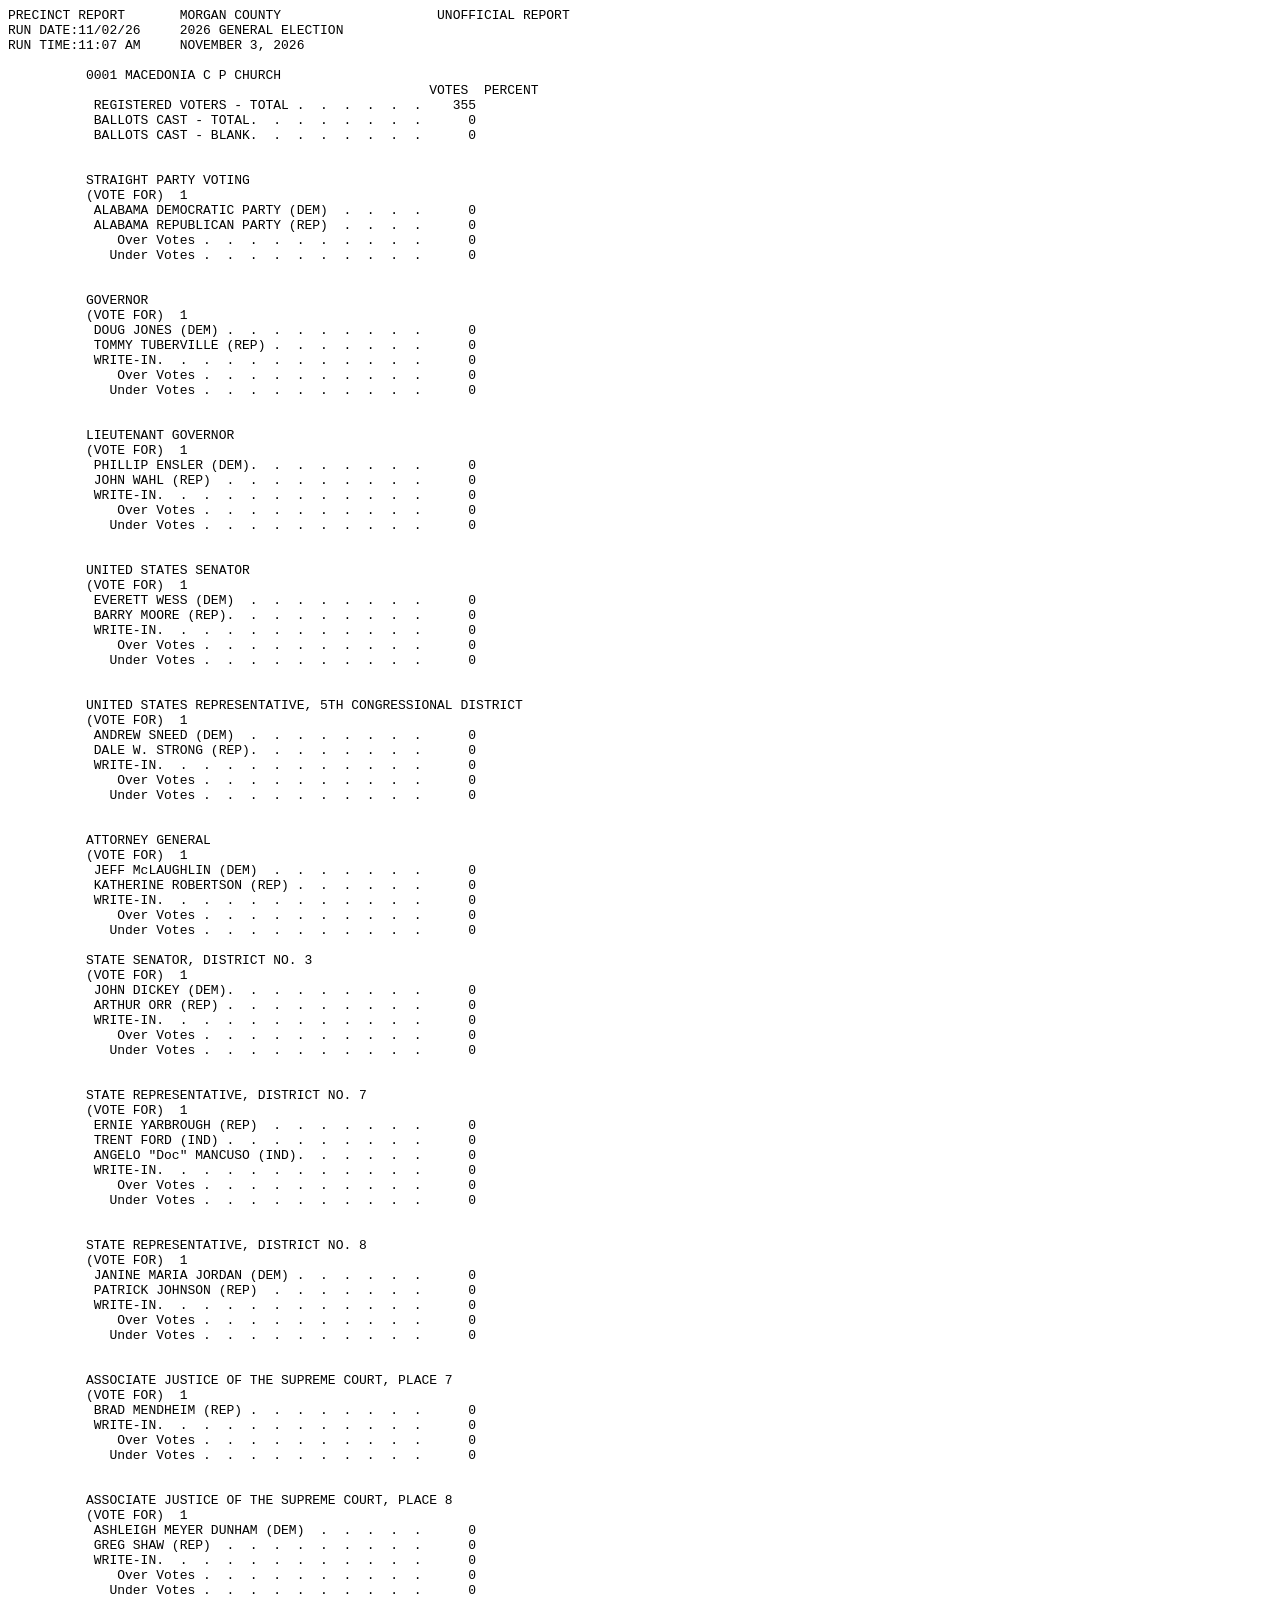
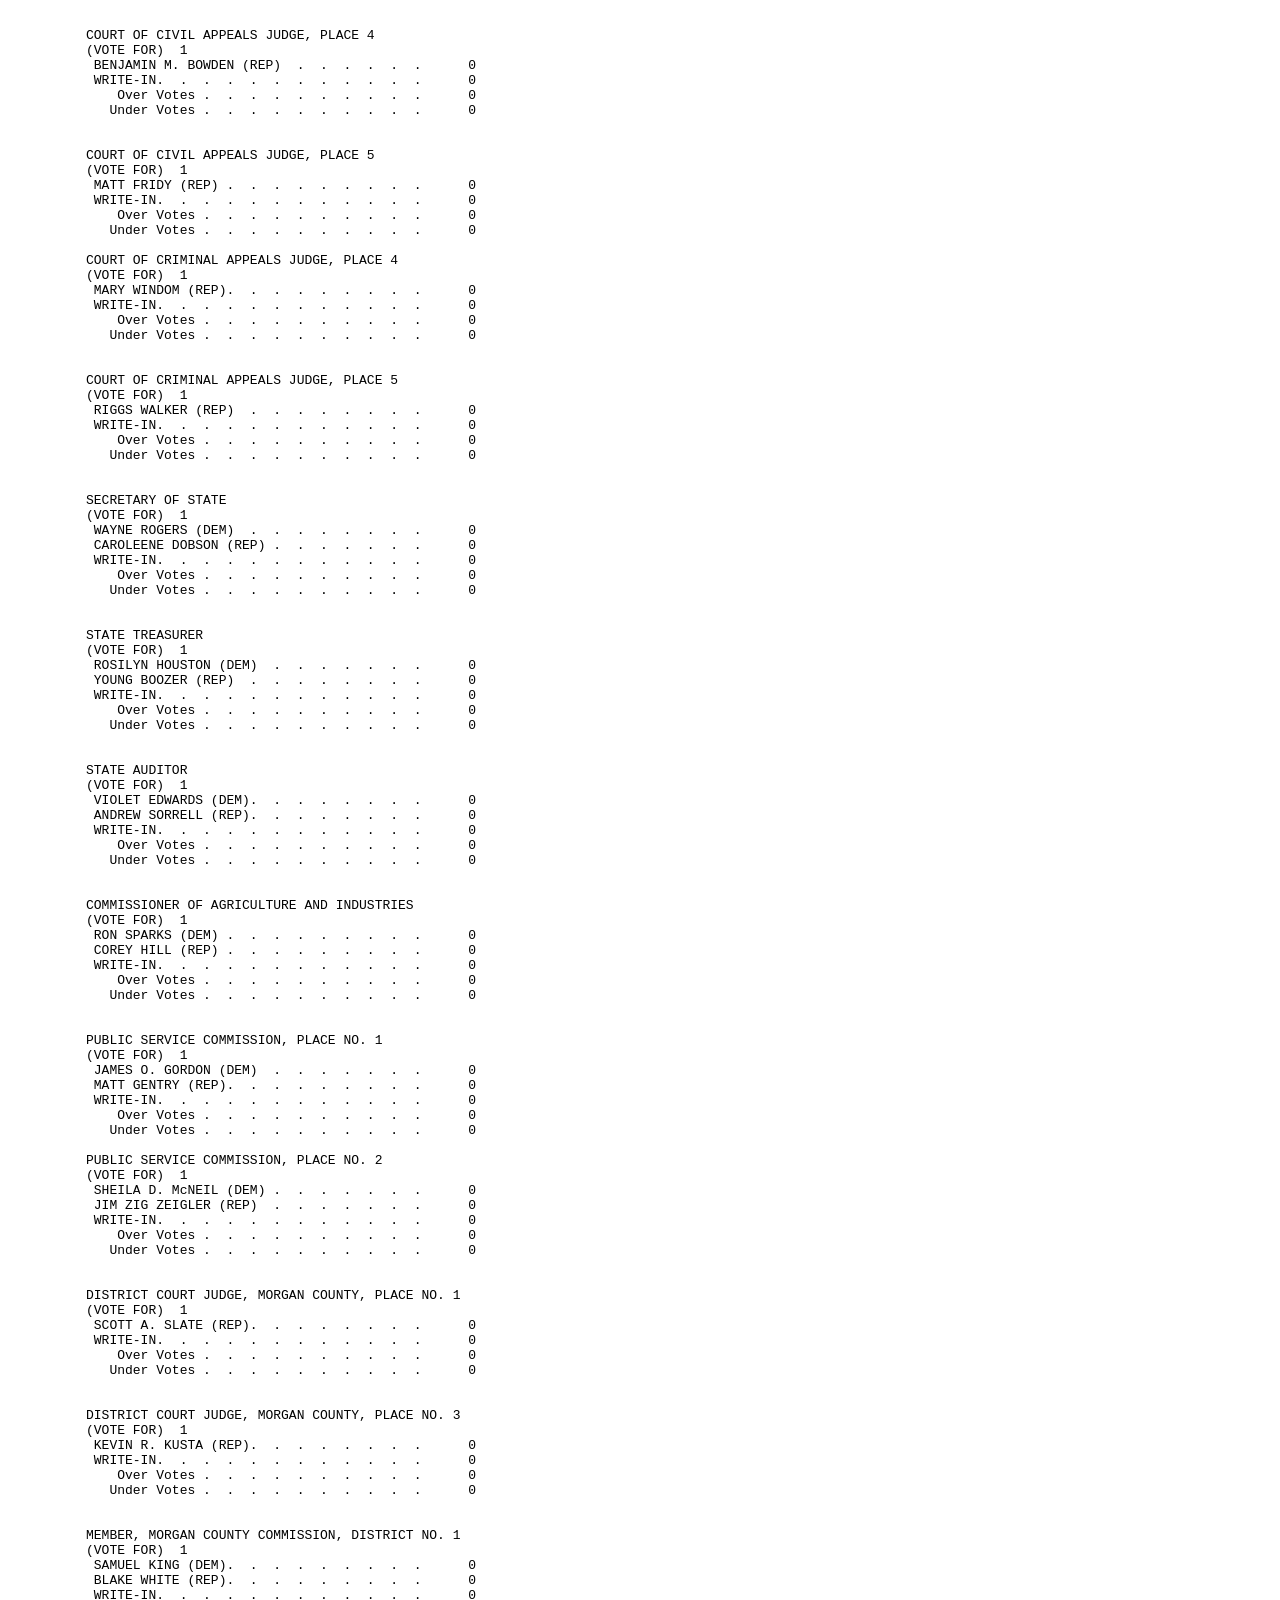
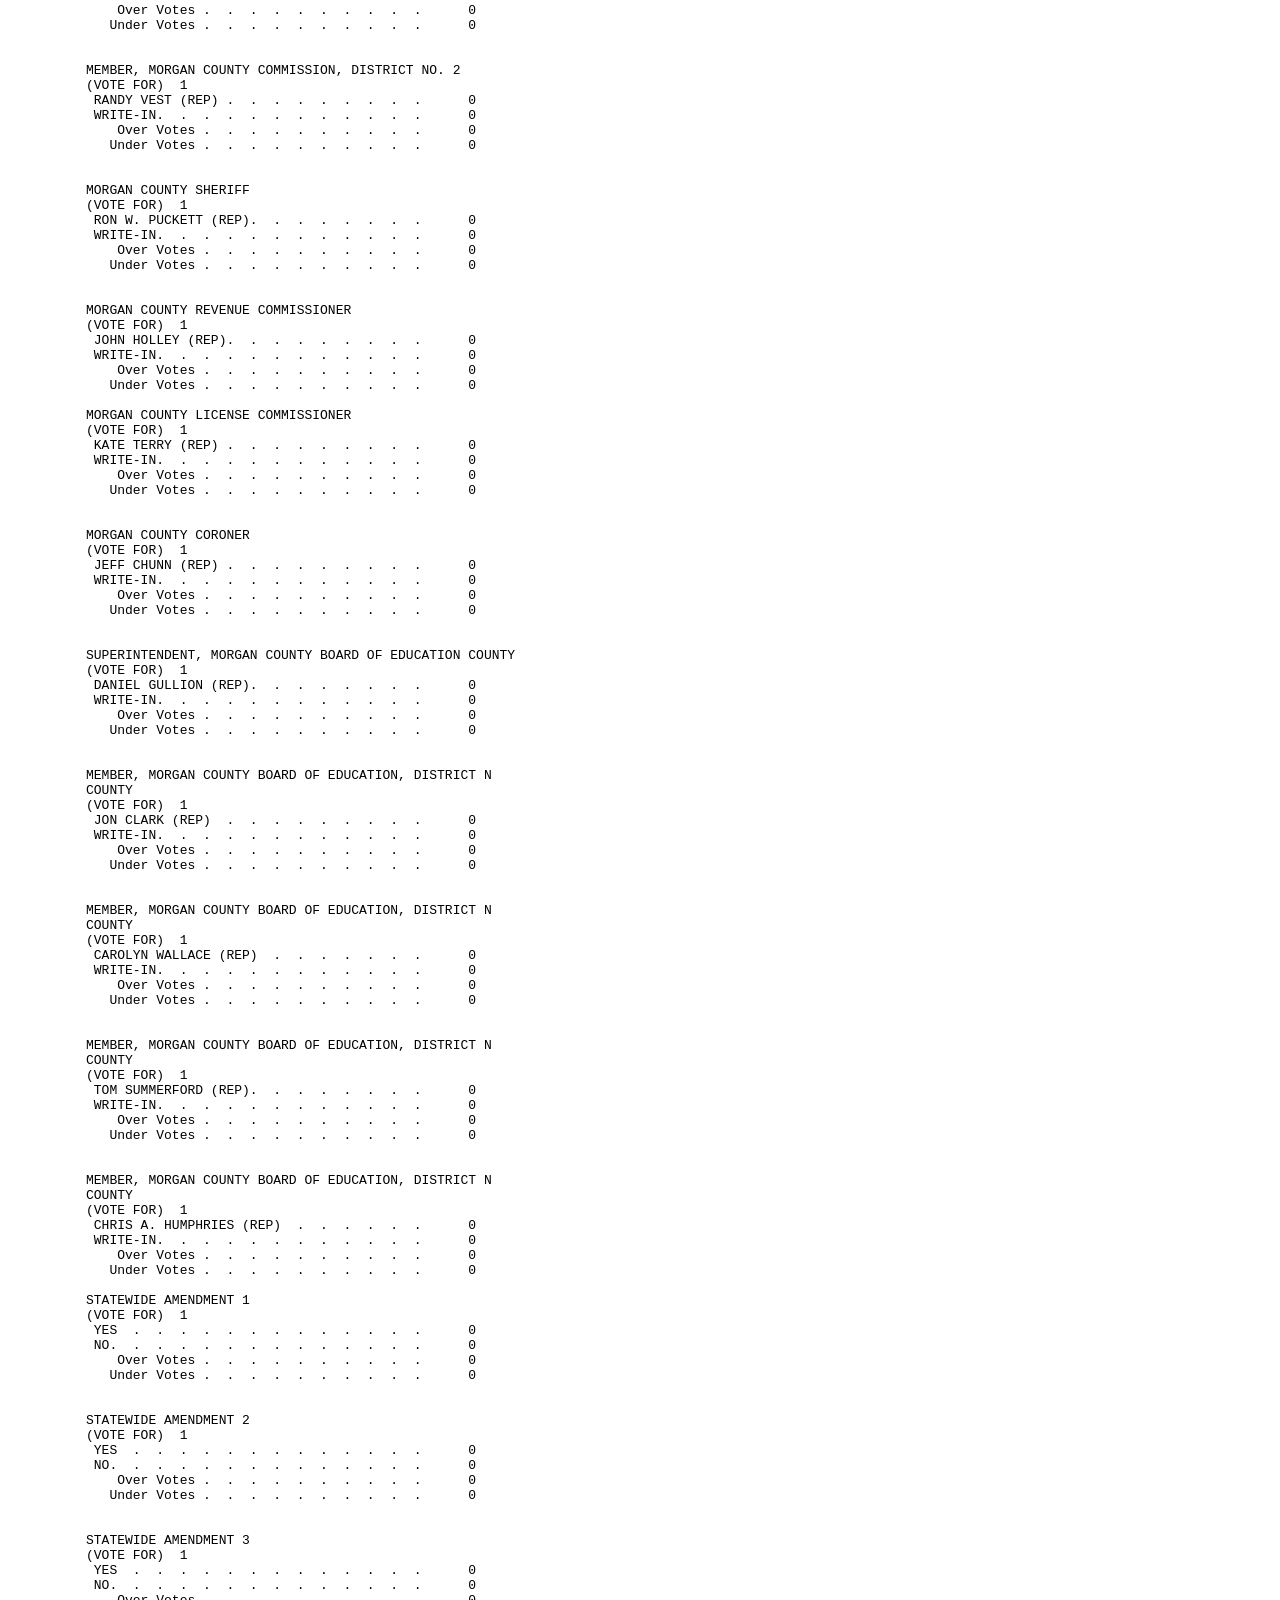
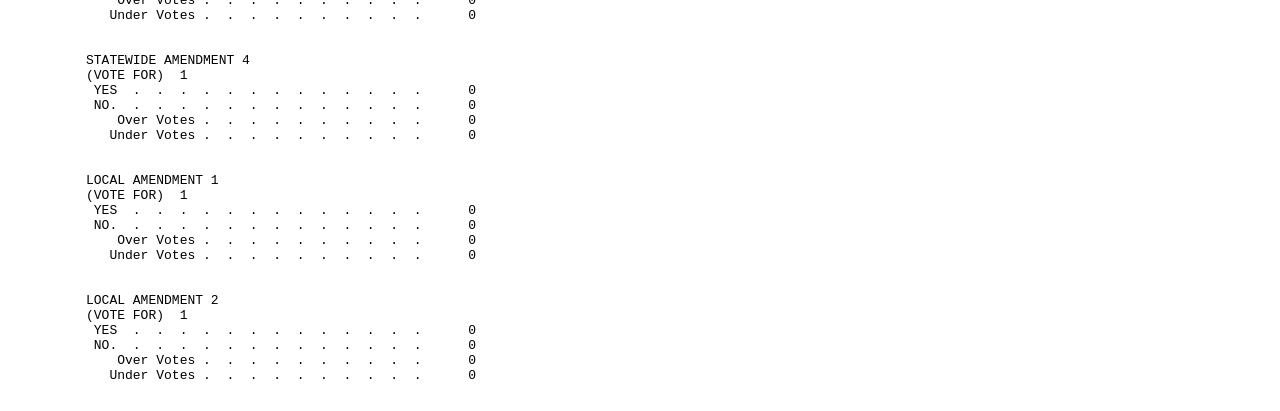
<file: tests/fixtures/morgan-2026-test-precinct.html>
<HTML>
<PRE>
PRECINCT REPORT       MORGAN COUNTY                    UNOFFICIAL REPORT
RUN DATE:11/02/26     2026 GENERAL ELECTION
RUN TIME:11:07 AM     NOVEMBER 3, 2026

          0001 MACEDONIA C P CHURCH
                                                      VOTES  PERCENT
           REGISTERED VOTERS - TOTAL .  .  .  .  .  .    355
           BALLOTS CAST - TOTAL.  .  .  .  .  .  .  .      0
           BALLOTS CAST - BLANK.  .  .  .  .  .  .  .      0


          STRAIGHT PARTY VOTING
          (VOTE FOR)  1
           ALABAMA DEMOCRATIC PARTY (DEM)  .  .  .  .      0
           ALABAMA REPUBLICAN PARTY (REP)  .  .  .  .      0
              Over Votes .  .  .  .  .  .  .  .  .  .      0
             Under Votes .  .  .  .  .  .  .  .  .  .      0


          GOVERNOR
          (VOTE FOR)  1
           DOUG JONES (DEM) .  .  .  .  .  .  .  .  .      0
           TOMMY TUBERVILLE (REP) .  .  .  .  .  .  .      0
           WRITE-IN.  .  .  .  .  .  .  .  .  .  .  .      0
              Over Votes .  .  .  .  .  .  .  .  .  .      0
             Under Votes .  .  .  .  .  .  .  .  .  .      0


          LIEUTENANT GOVERNOR
          (VOTE FOR)  1
           PHILLIP ENSLER (DEM).  .  .  .  .  .  .  .      0
           JOHN WAHL (REP)  .  .  .  .  .  .  .  .  .      0
           WRITE-IN.  .  .  .  .  .  .  .  .  .  .  .      0
              Over Votes .  .  .  .  .  .  .  .  .  .      0
             Under Votes .  .  .  .  .  .  .  .  .  .      0


          UNITED STATES SENATOR
          (VOTE FOR)  1
           EVERETT WESS (DEM)  .  .  .  .  .  .  .  .      0
           BARRY MOORE (REP).  .  .  .  .  .  .  .  .      0
           WRITE-IN.  .  .  .  .  .  .  .  .  .  .  .      0
              Over Votes .  .  .  .  .  .  .  .  .  .      0
             Under Votes .  .  .  .  .  .  .  .  .  .      0


          UNITED STATES REPRESENTATIVE, 5TH CONGRESSIONAL DISTRICT
          (VOTE FOR)  1
           ANDREW SNEED (DEM)  .  .  .  .  .  .  .  .      0
           DALE W. STRONG (REP).  .  .  .  .  .  .  .      0
           WRITE-IN.  .  .  .  .  .  .  .  .  .  .  .      0
              Over Votes .  .  .  .  .  .  .  .  .  .      0
             Under Votes .  .  .  .  .  .  .  .  .  .      0


          ATTORNEY GENERAL
          (VOTE FOR)  1
           JEFF McLAUGHLIN (DEM)  .  .  .  .  .  .  .      0
           KATHERINE ROBERTSON (REP) .  .  .  .  .  .      0
           WRITE-IN.  .  .  .  .  .  .  .  .  .  .  .      0
              Over Votes .  .  .  .  .  .  .  .  .  .      0
             Under Votes .  .  .  .  .  .  .  .  .  .      0

          STATE SENATOR, DISTRICT NO. 3
          (VOTE FOR)  1
           JOHN DICKEY (DEM).  .  .  .  .  .  .  .  .      0
           ARTHUR ORR (REP) .  .  .  .  .  .  .  .  .      0
           WRITE-IN.  .  .  .  .  .  .  .  .  .  .  .      0
              Over Votes .  .  .  .  .  .  .  .  .  .      0
             Under Votes .  .  .  .  .  .  .  .  .  .      0


          STATE REPRESENTATIVE, DISTRICT NO. 7
          (VOTE FOR)  1
           ERNIE YARBROUGH (REP)  .  .  .  .  .  .  .      0
           TRENT FORD (IND) .  .  .  .  .  .  .  .  .      0
           ANGELO "Doc" MANCUSO (IND).  .  .  .  .  .      0
           WRITE-IN.  .  .  .  .  .  .  .  .  .  .  .      0
              Over Votes .  .  .  .  .  .  .  .  .  .      0
             Under Votes .  .  .  .  .  .  .  .  .  .      0


          STATE REPRESENTATIVE, DISTRICT NO. 8
          (VOTE FOR)  1
           JANINE MARIA JORDAN (DEM) .  .  .  .  .  .      0
           PATRICK JOHNSON (REP)  .  .  .  .  .  .  .      0
           WRITE-IN.  .  .  .  .  .  .  .  .  .  .  .      0
              Over Votes .  .  .  .  .  .  .  .  .  .      0
             Under Votes .  .  .  .  .  .  .  .  .  .      0


          ASSOCIATE JUSTICE OF THE SUPREME COURT, PLACE 7
          (VOTE FOR)  1
           BRAD MENDHEIM (REP) .  .  .  .  .  .  .  .      0
           WRITE-IN.  .  .  .  .  .  .  .  .  .  .  .      0
              Over Votes .  .  .  .  .  .  .  .  .  .      0
             Under Votes .  .  .  .  .  .  .  .  .  .      0


          ASSOCIATE JUSTICE OF THE SUPREME COURT, PLACE 8
          (VOTE FOR)  1
           ASHLEIGH MEYER DUNHAM (DEM)  .  .  .  .  .      0
           GREG SHAW (REP)  .  .  .  .  .  .  .  .  .      0
           WRITE-IN.  .  .  .  .  .  .  .  .  .  .  .      0
              Over Votes .  .  .  .  .  .  .  .  .  .      0
             Under Votes .  .  .  .  .  .  .  .  .  .      0


          COURT OF CIVIL APPEALS JUDGE, PLACE 4
          (VOTE FOR)  1
           BENJAMIN M. BOWDEN (REP)  .  .  .  .  .  .      0
           WRITE-IN.  .  .  .  .  .  .  .  .  .  .  .      0
              Over Votes .  .  .  .  .  .  .  .  .  .      0
             Under Votes .  .  .  .  .  .  .  .  .  .      0


          COURT OF CIVIL APPEALS JUDGE, PLACE 5
          (VOTE FOR)  1
           MATT FRIDY (REP) .  .  .  .  .  .  .  .  .      0
           WRITE-IN.  .  .  .  .  .  .  .  .  .  .  .      0
              Over Votes .  .  .  .  .  .  .  .  .  .      0
             Under Votes .  .  .  .  .  .  .  .  .  .      0

          COURT OF CRIMINAL APPEALS JUDGE, PLACE 4
          (VOTE FOR)  1
           MARY WINDOM (REP).  .  .  .  .  .  .  .  .      0
           WRITE-IN.  .  .  .  .  .  .  .  .  .  .  .      0
              Over Votes .  .  .  .  .  .  .  .  .  .      0
             Under Votes .  .  .  .  .  .  .  .  .  .      0


          COURT OF CRIMINAL APPEALS JUDGE, PLACE 5
          (VOTE FOR)  1
           RIGGS WALKER (REP)  .  .  .  .  .  .  .  .      0
           WRITE-IN.  .  .  .  .  .  .  .  .  .  .  .      0
              Over Votes .  .  .  .  .  .  .  .  .  .      0
             Under Votes .  .  .  .  .  .  .  .  .  .      0


          SECRETARY OF STATE
          (VOTE FOR)  1
           WAYNE ROGERS (DEM)  .  .  .  .  .  .  .  .      0
           CAROLEENE DOBSON (REP) .  .  .  .  .  .  .      0
           WRITE-IN.  .  .  .  .  .  .  .  .  .  .  .      0
              Over Votes .  .  .  .  .  .  .  .  .  .      0
             Under Votes .  .  .  .  .  .  .  .  .  .      0


          STATE TREASURER
          (VOTE FOR)  1
           ROSILYN HOUSTON (DEM)  .  .  .  .  .  .  .      0
           YOUNG BOOZER (REP)  .  .  .  .  .  .  .  .      0
           WRITE-IN.  .  .  .  .  .  .  .  .  .  .  .      0
              Over Votes .  .  .  .  .  .  .  .  .  .      0
             Under Votes .  .  .  .  .  .  .  .  .  .      0


          STATE AUDITOR
          (VOTE FOR)  1
           VIOLET EDWARDS (DEM).  .  .  .  .  .  .  .      0
           ANDREW SORRELL (REP).  .  .  .  .  .  .  .      0
           WRITE-IN.  .  .  .  .  .  .  .  .  .  .  .      0
              Over Votes .  .  .  .  .  .  .  .  .  .      0
             Under Votes .  .  .  .  .  .  .  .  .  .      0


          COMMISSIONER OF AGRICULTURE AND INDUSTRIES
          (VOTE FOR)  1
           RON SPARKS (DEM) .  .  .  .  .  .  .  .  .      0
           COREY HILL (REP) .  .  .  .  .  .  .  .  .      0
           WRITE-IN.  .  .  .  .  .  .  .  .  .  .  .      0
              Over Votes .  .  .  .  .  .  .  .  .  .      0
             Under Votes .  .  .  .  .  .  .  .  .  .      0


          PUBLIC SERVICE COMMISSION, PLACE NO. 1
          (VOTE FOR)  1
           JAMES O. GORDON (DEM)  .  .  .  .  .  .  .      0
           MATT GENTRY (REP).  .  .  .  .  .  .  .  .      0
           WRITE-IN.  .  .  .  .  .  .  .  .  .  .  .      0
              Over Votes .  .  .  .  .  .  .  .  .  .      0
             Under Votes .  .  .  .  .  .  .  .  .  .      0

          PUBLIC SERVICE COMMISSION, PLACE NO. 2
          (VOTE FOR)  1
           SHEILA D. McNEIL (DEM) .  .  .  .  .  .  .      0
           JIM ZIG ZEIGLER (REP)  .  .  .  .  .  .  .      0
           WRITE-IN.  .  .  .  .  .  .  .  .  .  .  .      0
              Over Votes .  .  .  .  .  .  .  .  .  .      0
             Under Votes .  .  .  .  .  .  .  .  .  .      0


          DISTRICT COURT JUDGE, MORGAN COUNTY, PLACE NO. 1
          (VOTE FOR)  1
           SCOTT A. SLATE (REP).  .  .  .  .  .  .  .      0
           WRITE-IN.  .  .  .  .  .  .  .  .  .  .  .      0
              Over Votes .  .  .  .  .  .  .  .  .  .      0
             Under Votes .  .  .  .  .  .  .  .  .  .      0


          DISTRICT COURT JUDGE, MORGAN COUNTY, PLACE NO. 3
          (VOTE FOR)  1
           KEVIN R. KUSTA (REP).  .  .  .  .  .  .  .      0
           WRITE-IN.  .  .  .  .  .  .  .  .  .  .  .      0
              Over Votes .  .  .  .  .  .  .  .  .  .      0
             Under Votes .  .  .  .  .  .  .  .  .  .      0


          MEMBER, MORGAN COUNTY COMMISSION, DISTRICT NO. 1
          (VOTE FOR)  1
           SAMUEL KING (DEM).  .  .  .  .  .  .  .  .      0
           BLAKE WHITE (REP).  .  .  .  .  .  .  .  .      0
           WRITE-IN.  .  .  .  .  .  .  .  .  .  .  .      0
              Over Votes .  .  .  .  .  .  .  .  .  .      0
             Under Votes .  .  .  .  .  .  .  .  .  .      0


          MEMBER, MORGAN COUNTY COMMISSION, DISTRICT NO. 2
          (VOTE FOR)  1
           RANDY VEST (REP) .  .  .  .  .  .  .  .  .      0
           WRITE-IN.  .  .  .  .  .  .  .  .  .  .  .      0
              Over Votes .  .  .  .  .  .  .  .  .  .      0
             Under Votes .  .  .  .  .  .  .  .  .  .      0


          MORGAN COUNTY SHERIFF
          (VOTE FOR)  1
           RON W. PUCKETT (REP).  .  .  .  .  .  .  .      0
           WRITE-IN.  .  .  .  .  .  .  .  .  .  .  .      0
              Over Votes .  .  .  .  .  .  .  .  .  .      0
             Under Votes .  .  .  .  .  .  .  .  .  .      0


          MORGAN COUNTY REVENUE COMMISSIONER
          (VOTE FOR)  1
           JOHN HOLLEY (REP).  .  .  .  .  .  .  .  .      0
           WRITE-IN.  .  .  .  .  .  .  .  .  .  .  .      0
              Over Votes .  .  .  .  .  .  .  .  .  .      0
             Under Votes .  .  .  .  .  .  .  .  .  .      0

          MORGAN COUNTY LICENSE COMMISSIONER
          (VOTE FOR)  1
           KATE TERRY (REP) .  .  .  .  .  .  .  .  .      0
           WRITE-IN.  .  .  .  .  .  .  .  .  .  .  .      0
              Over Votes .  .  .  .  .  .  .  .  .  .      0
             Under Votes .  .  .  .  .  .  .  .  .  .      0


          MORGAN COUNTY CORONER
          (VOTE FOR)  1
           JEFF CHUNN (REP) .  .  .  .  .  .  .  .  .      0
           WRITE-IN.  .  .  .  .  .  .  .  .  .  .  .      0
              Over Votes .  .  .  .  .  .  .  .  .  .      0
             Under Votes .  .  .  .  .  .  .  .  .  .      0


          SUPERINTENDENT, MORGAN COUNTY BOARD OF EDUCATION COUNTY
          (VOTE FOR)  1
           DANIEL GULLION (REP).  .  .  .  .  .  .  .      0
           WRITE-IN.  .  .  .  .  .  .  .  .  .  .  .      0
              Over Votes .  .  .  .  .  .  .  .  .  .      0
             Under Votes .  .  .  .  .  .  .  .  .  .      0


          MEMBER, MORGAN COUNTY BOARD OF EDUCATION, DISTRICT N
          COUNTY
          (VOTE FOR)  1
           JON CLARK (REP)  .  .  .  .  .  .  .  .  .      0
           WRITE-IN.  .  .  .  .  .  .  .  .  .  .  .      0
              Over Votes .  .  .  .  .  .  .  .  .  .      0
             Under Votes .  .  .  .  .  .  .  .  .  .      0


          MEMBER, MORGAN COUNTY BOARD OF EDUCATION, DISTRICT N
          COUNTY
          (VOTE FOR)  1
           CAROLYN WALLACE (REP)  .  .  .  .  .  .  .      0
           WRITE-IN.  .  .  .  .  .  .  .  .  .  .  .      0
              Over Votes .  .  .  .  .  .  .  .  .  .      0
             Under Votes .  .  .  .  .  .  .  .  .  .      0


          MEMBER, MORGAN COUNTY BOARD OF EDUCATION, DISTRICT N
          COUNTY
          (VOTE FOR)  1
           TOM SUMMERFORD (REP).  .  .  .  .  .  .  .      0
           WRITE-IN.  .  .  .  .  .  .  .  .  .  .  .      0
              Over Votes .  .  .  .  .  .  .  .  .  .      0
             Under Votes .  .  .  .  .  .  .  .  .  .      0


          MEMBER, MORGAN COUNTY BOARD OF EDUCATION, DISTRICT N
          COUNTY
          (VOTE FOR)  1
           CHRIS A. HUMPHRIES (REP)  .  .  .  .  .  .      0
           WRITE-IN.  .  .  .  .  .  .  .  .  .  .  .      0
              Over Votes .  .  .  .  .  .  .  .  .  .      0
             Under Votes .  .  .  .  .  .  .  .  .  .      0

          STATEWIDE AMENDMENT 1
          (VOTE FOR)  1
           YES  .  .  .  .  .  .  .  .  .  .  .  .  .      0
           NO.  .  .  .  .  .  .  .  .  .  .  .  .  .      0
              Over Votes .  .  .  .  .  .  .  .  .  .      0
             Under Votes .  .  .  .  .  .  .  .  .  .      0


          STATEWIDE AMENDMENT 2
          (VOTE FOR)  1
           YES  .  .  .  .  .  .  .  .  .  .  .  .  .      0
           NO.  .  .  .  .  .  .  .  .  .  .  .  .  .      0
              Over Votes .  .  .  .  .  .  .  .  .  .      0
             Under Votes .  .  .  .  .  .  .  .  .  .      0


          STATEWIDE AMENDMENT 3
          (VOTE FOR)  1
           YES  .  .  .  .  .  .  .  .  .  .  .  .  .      0
           NO.  .  .  .  .  .  .  .  .  .  .  .  .  .      0
              Over Votes .  .  .  .  .  .  .  .  .  .      0
             Under Votes .  .  .  .  .  .  .  .  .  .      0


          STATEWIDE AMENDMENT 4
          (VOTE FOR)  1
           YES  .  .  .  .  .  .  .  .  .  .  .  .  .      0
           NO.  .  .  .  .  .  .  .  .  .  .  .  .  .      0
              Over Votes .  .  .  .  .  .  .  .  .  .      0
             Under Votes .  .  .  .  .  .  .  .  .  .      0


          LOCAL AMENDMENT 1
          (VOTE FOR)  1
           YES  .  .  .  .  .  .  .  .  .  .  .  .  .      0
           NO.  .  .  .  .  .  .  .  .  .  .  .  .  .      0
              Over Votes .  .  .  .  .  .  .  .  .  .      0
             Under Votes .  .  .  .  .  .  .  .  .  .      0


          LOCAL AMENDMENT 2
          (VOTE FOR)  1
           YES  .  .  .  .  .  .  .  .  .  .  .  .  .      0
           NO.  .  .  .  .  .  .  .  .  .  .  .  .  .      0
              Over Votes .  .  .  .  .  .  .  .  .  .      0
             Under Votes .  .  .  .  .  .  .  .  .  .      0

</PRE>
</HTML>
</file>
